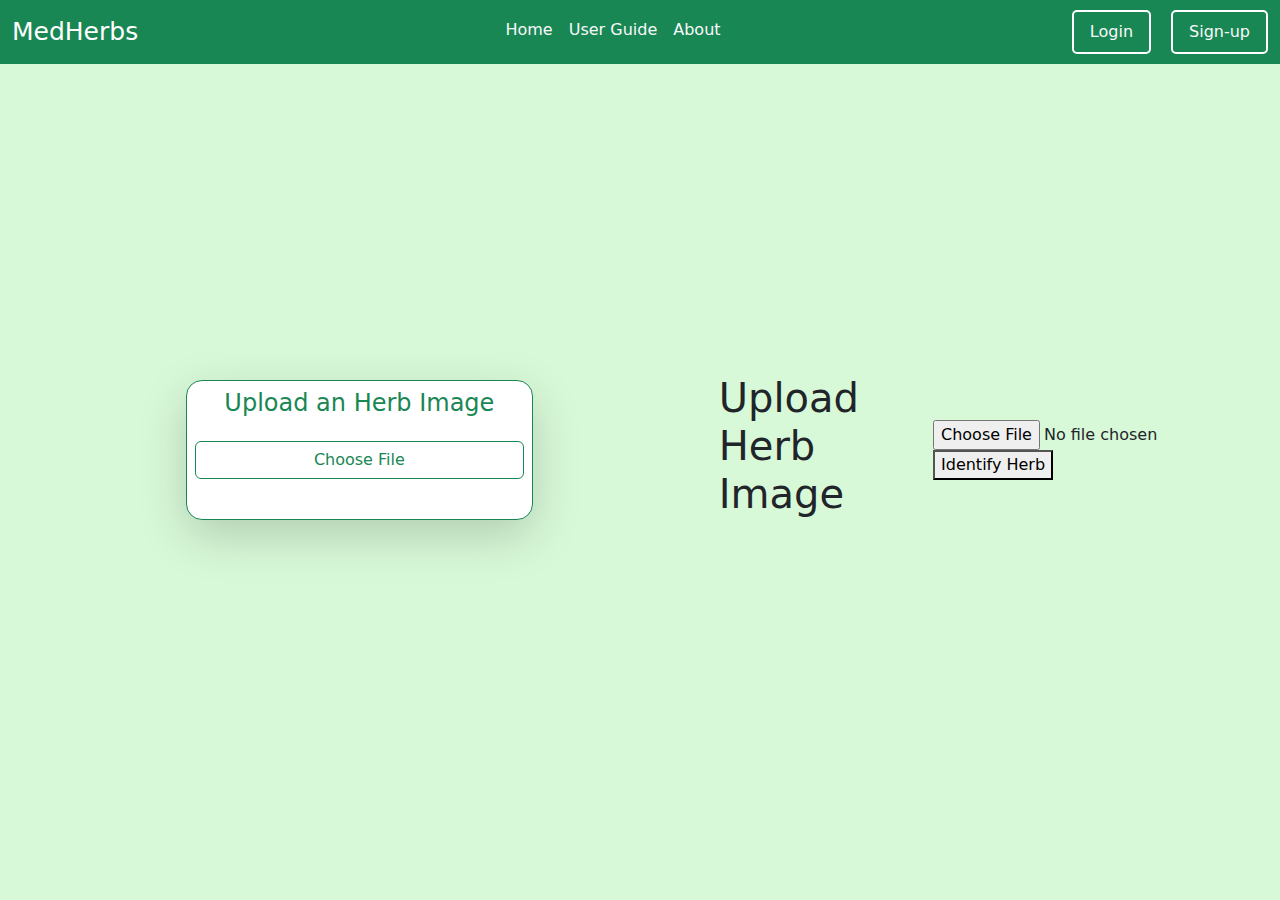
<file: frontend/index.html>
<!DOCTYPE html>
<html lang="en">

<head>
    <meta charset="UTF-8">
    <meta name="viewport" content="width=device-width, initial-scale=1.0">
    <title>Herb Identification</title>
    <link rel="stylesheet" href="style.css">
    <!-- Bootstrap CSS -->
    <link href="https://cdn.jsdelivr.net/npm/bootstrap@5.3.3/dist/css/bootstrap.min.css" rel="stylesheet"
        integrity="sha384-QWTKZyjpPEjISv5WaRU9OFeRpok6YctnYmDr5pNlyT2bRjXh0JMhjY6hW+ALEwIH" crossorigin="anonymous">
</head>

<body style="background-color: rgb(216, 249, 216);">
    <nav class="navbar navbar-expand-lg bg-success fixed-top">
        <div class="container-fluid">
            <a class="navbar-brand" style="font-size: 25px; color: white;" href="#">MedHerbs</a>
            <button class="navbar-toggler" type="button" data-bs-toggle="offcanvas" data-bs-target="#offcanvasNavbar"
                aria-controls="offcanvasNavbar" aria-label="Toggle navigation">
                <span class="navbar-toggler-icon"></span>
            </button>
            <div class="offcanvas offcanvas-end bg-success" tabindex="-1" id="offcanvasNavbar"
                aria-labelledby="offcanvasNavbarLabel">
                <div class="offcanvas-header">
                    <h6 class="offcanvas-title text-light" id="offcanvasNavbarLabel" style="font-size: 25px;">MedHerbs
                    </h6>
                    <button type="button" class="btn-close" data-bs-dismiss="offcanvas" aria-label="Close"></button>
                </div>
                <div class="offcanvas-body flex-lg-row">
                    <ul class="navbar-nav justify-content-center flex-grow-1 pe-" style="margin: 0 auto; text-align: center;">
                        <li class="nav-item">
                            <a class="nav-link active text-light" href="#" onclick="showContent('Home')">Home</a>
                        </li>
                        <li class="nav-item">
                            <a class="nav-link active text-light" href="#" onclick="showContent('user-guide')">User Guide</a>
                        </li>
                        <li class="nav-item">
                            <a class="nav-link active text-light" href="#" onclick="showContent('about')">About</a>
                        </li>
                    </ul>
                    
                    <div class="d-flex flex-column flex-lg-row justify-content-center" id="auth-buttons">
                        <button id="toggle-login" class="btn btn-link text-light px-3 py-2 text-decoration-none" onclick="scrollToSection('login-form')">Login</button>
                        <button id="toggle-signup" class="btn btn-link text-light px-3 py-2 text-decoration-none" onclick="scrollToSection('signup-form')">Sign-up</button>
                    </div>      
                </div>
            </div>
        </div>
    </nav>

    <!-- User Guide Section -->
<div id="user-guide" class="content" style="display:none; padding: 80px; justify-content: center; text-align: center;">
    <h2>User Guide</h2>
    <p>MedHerbs is a unique web platform aiming to connect users with herbal knowledge Our mission is to educate users about <br> the medicinal properties of various herbs and promote sustainable and informed natural remedies.</p>
    <p>We value the connection between people, health, and nature by providing easy access <br> to educational content and herbal identification tools. Explore and learn about natural solutions with MedHerbs!</p>
    </ul>
</div>


<!-- About Section -->
<div id="about" class="content" style="display:none; padding: 80px; justify-content: center; text-align: center;">
    <h2>About Us</h2>
    <p>MedHerbs is a unique web platform aiming to connect users with herbal knowledge Our mission is to educate users about <br> the medicinal properties of various herbs and promote sustainable and informed natural remedies.</p>
    <p>We value the connection between people, health, and nature by providing easy access <br> to educational content and herbal identification tools. Explore and learn about natural solutions with MedHerbs!</p>
</div>


        <!-- Login-form -->
    <form class="form-login mx-auto border shadow rounded d-none h-75">
        <h4 class="text-center">Login</h4>
        <div class="mb-3 mt-5">
            <label for="exampleInputEmail1" class="form-label">Email address</label>
            <input type="email" class="form-control border-success" id="exampleInputEmail1" aria-describedby="emailHelp">
        </div>
        
        <div class="mb-3">
            <label for="exampleInputPassword1" class="form-label">Password</label>
            <input type="password" class="form-control border-success" id="exampleInputPassword1">
        </div>
        <button type="submit" class="btn btn-success mt-3 w-100">Login</button>
        <div id="emailHelp" class="form-text text-center mt-2">Forgot password?</div>
        <div class="form-text text-center mt-2">
            Already have an account?
            <a href="#signup" class="register-link text-primary text-decoration-none">Sign up</a>
        </div>
    </form>
    
        <!-- Sign up-form -->
    <form class="form-signup mx-auto border shadow rounded d-none h-75">
        <h4 class="form-title text-center mb-4">Sign Up</h4>
    
        <div class="form-group-username mb-3">
            <label for="username" class="label-username form-label">Username</label>
            <input type="text" class="input-username form-control border-success" id="username" required>
        </div>
    
        <div class="form-group-email mb-3">
            <label for="email" class="label-email form-label">Email address</label>
            <input type="email" class="input-email form-control border-success" id="email" required>
        </div>
    
        <div class="form-group-password mb-3">
            <label for="password" class="label-password form-label">Password</label>
            <input type="password" class="input-password form-control border-success" id="password" required>
        </div>
    
        <button type="submit" class="btn-signup btn btn-success w-100 mt-3" onclick="handleSignUpClick()">Sign Up</button>     

        <div class="form-footer form-text text-center mt-3">
            Already have an account?
            <a href="#signup" class="login-link text-primary text-decoration-none">Login</a>
        </div>
    </form>

    <div class="container d-flex justify-content-center align-items-center vh-80">
        <div class="card border-success shadow-lg p-2 text-center w-50 rounded-4">
            <h4 class="text-success"><i class="fas fa-seedling"></i> Upload an Herb Image</h4>

            <label for="imageInput" class="btn btn-outline-success mt-3 w-100">
                <i class="fas fa-upload"></i> Choose File
            </label>
            <input type="file" id="imageInput" class="form-control mt-2 d-none" accept="image/png, image/jpeg, image/jpg" onchange="processImage()">
            
            <div class="d-flex justify-content-center mt-3">
                <img id="preview" class="img-thumbnail border-success p-2 rounded-circle shadow" style="max-width: 250px; display: none;">
            </div>
            
            
            <div id="loading" class="text-success mt-3" style="display: none;">
                <div class="spinner-border text-success" role="status">
                    <span class="visually-hidden">Identifying...</span>
                </div>
                <p>Identifying...</p>
            </div>
            
            <div id="result" class="mt-3 fw-bold text-success"></div>
        </div>
    </div>

    <!-- Bootstrap.Js -->
    <script src="https://cdn.jsdelivr.net/npm/bootstrap@5.3.3/dist/js/bootstrap.bundle.min.js"
        integrity="sha384-YvpcrYf0tY3lHB60NNkmXc5s9fDVZLESaAA55NDzOxhy9GkcIdslK1eN7N6jIeHz"
        crossorigin="anonymous"></script>
    <script src="script.js"></script>
</body>
</html>









































<!-- chatgpt -->

<!DOCTYPE html>
<html lang="en">
<head>
    <meta charset="UTF-8">
    <meta name="viewport" content="width=device-width, initial-scale=1.0">
    <title>Herb Identification System</title>
    <style>
        #loading {
            display: none;
            font-size: 20px;
            color: green;
        }
        #result {
            font-size: 24px;
            margin-top: 20px;
        }
    </style>
</head>
<body>
    <h1>Upload Herb Image</h1>
    <form id="uploadForm">
        <input type="file" id="fileInput" accept="image/*" required>
        <button type="submit">Identify Herb</button>
    </form>

    <div id="loading">Loading...</div>
    <div id="result"></div>

    <script src="script.js"></script>
</body>
</html>
</file>
<file: frontend/style.css>
@media only screen and (max-width:900px) {
    form {
        width: 100% !important;
    }
}

@media (max-width: 768px) {
    #drop-area {
        max-width: 350px;
        padding: 15px;
    }

    #img-view img {
        width: 40%;
    }

    .Click p {
        font-size: 1rem;
    }
}

@media (max-width: 480px) {

}

  /* Add borders to Login and Sign-up buttons outside the menu icon */
@media (min-width: 992px) { /* Adjust width based on your navbar breakpoint */
    #toggle-login, 
    #toggle-signup {
        border: 2px solid #fff;
        border-radius: 5px; 
        padding: 8px 16px; 
        transition: all 0.3s ease; 
    }

    #toggle-login:hover,
    #toggle-signup:hover {
        background-color: #ccecda; /* White background on hover */
        color: #198754; 
    }
}

    
#toggle-login {
    margin-right: 10px; 
}

#toggle-signup {
    margin-left: 10px;
}
    


body {
    font-family: Arial, sans-serif;
    background-color: #e8f5e9;
    display: flex;
    justify-content: center;
    align-items: center;
    height: 100vh;
}
.upload-container {
    background-color: #ffffff;
    padding: 20px;
    border-radius: 16px;
    box-shadow: 0 4px 10px rgba(0, 128, 0, 0.2);
    text-align: center;
    width: 350px;
}
.upload-box {
    border: 2px dashed #28a745;
    padding: 20px;
    border-radius: 12px;
    cursor: pointer;
    margin-bottom: 20px;
}
.upload-box:hover {
    background-color: #f1f8e9;
}
.file-input {
    display: none;
}
#displayImage {
    width: 100%;
    border-radius: 12px;
    display: none;
}
.result {
    margin-top: 20px;
    font-weight: bold;
    color: #2e7d32;
}
</file>
